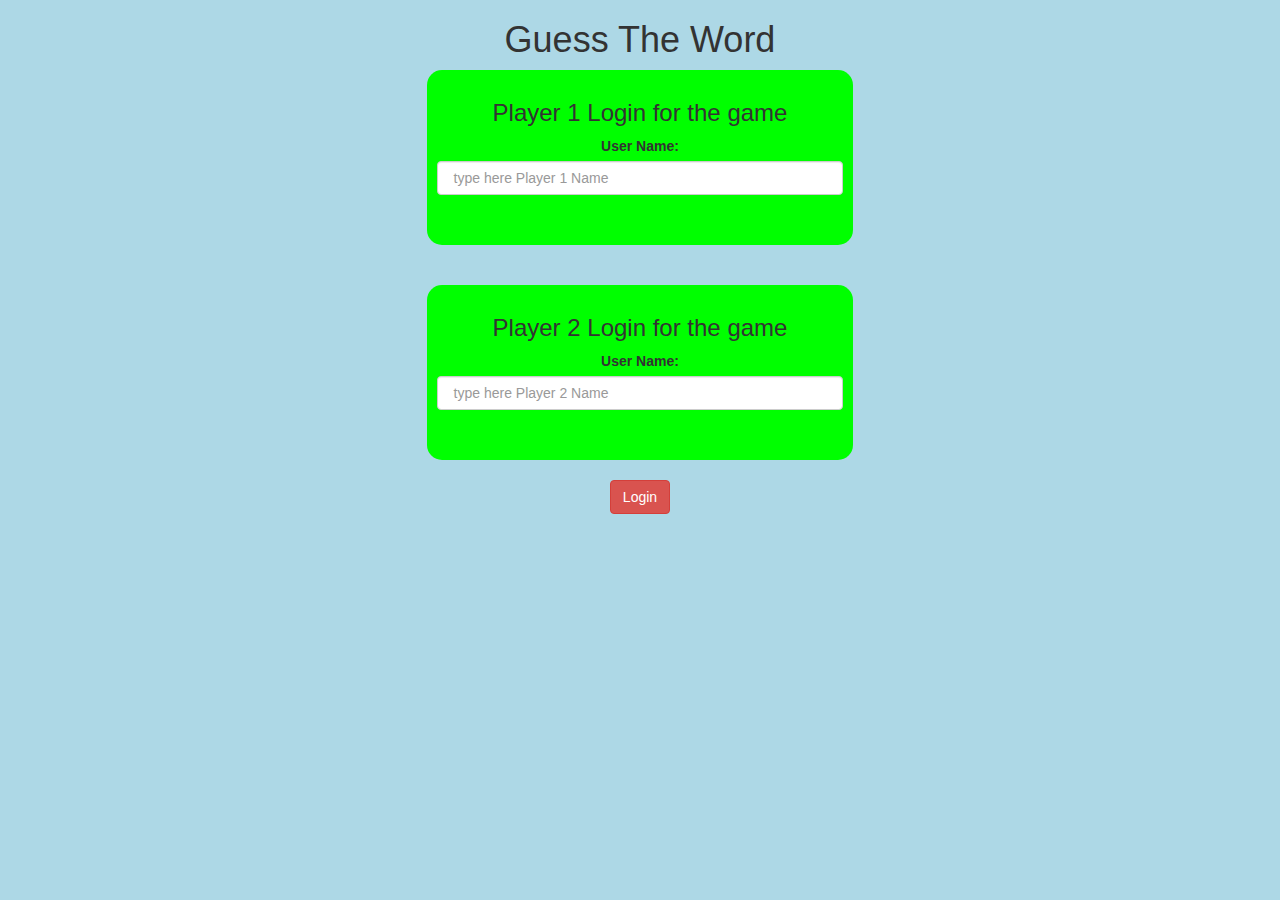
<file: index.html>
<!DOCTYPE html>
<html>

<head>
	<title>Guess The Word</title>

	<meta name="viewport" content="width=device-width, initial-scale=1">
	<link rel="stylesheet" href="https://maxcdn.bootstrapcdn.com/bootstrap/3.4.0/css/bootstrap.min.css">
	<script src="https://ajax.googleapis.com/ajax/libs/jquery/3.4.1/jquery.min.js"></script>
	<script src="https://maxcdn.bootstrapcdn.com/bootstrap/3.4.0/js/bootstrap.min.js"></script>

	<link rel="stylesheet" type="text/css" href="game.css">

	<script src="game_login.js"></script>
</head>

<body>
     <center>
	<h1>Guess The Word</h1>
	<div class="col-lg-4 col-md-4 col-sm-6 col-xs-11 login_div1">

		<h3>Player 1 Login for the game</h3> 
		<label>User Name:</label>
		<input type="text" id="player1_name_input" class="form-control" placeholder=" type here Player 1 Name">
		<br>
        <br>

	</div>
	<br>
	<br>
	<div class="col-lg-4 col-md-4 col-sm-6 col-xs-11 login_div2">

		<h3>Player 2 Login for the game</h3> 
		<label>User Name:</label>
		<input type="text" id="player2_name_input" class="form-control" placeholder=" type here Player 2 Name">
		<br>
        <br>

	</div>
	<br>
	<button id="login" onclick="login()" class="btn btn-danger">Login</button>
</center>

</body>

</html>
</file>
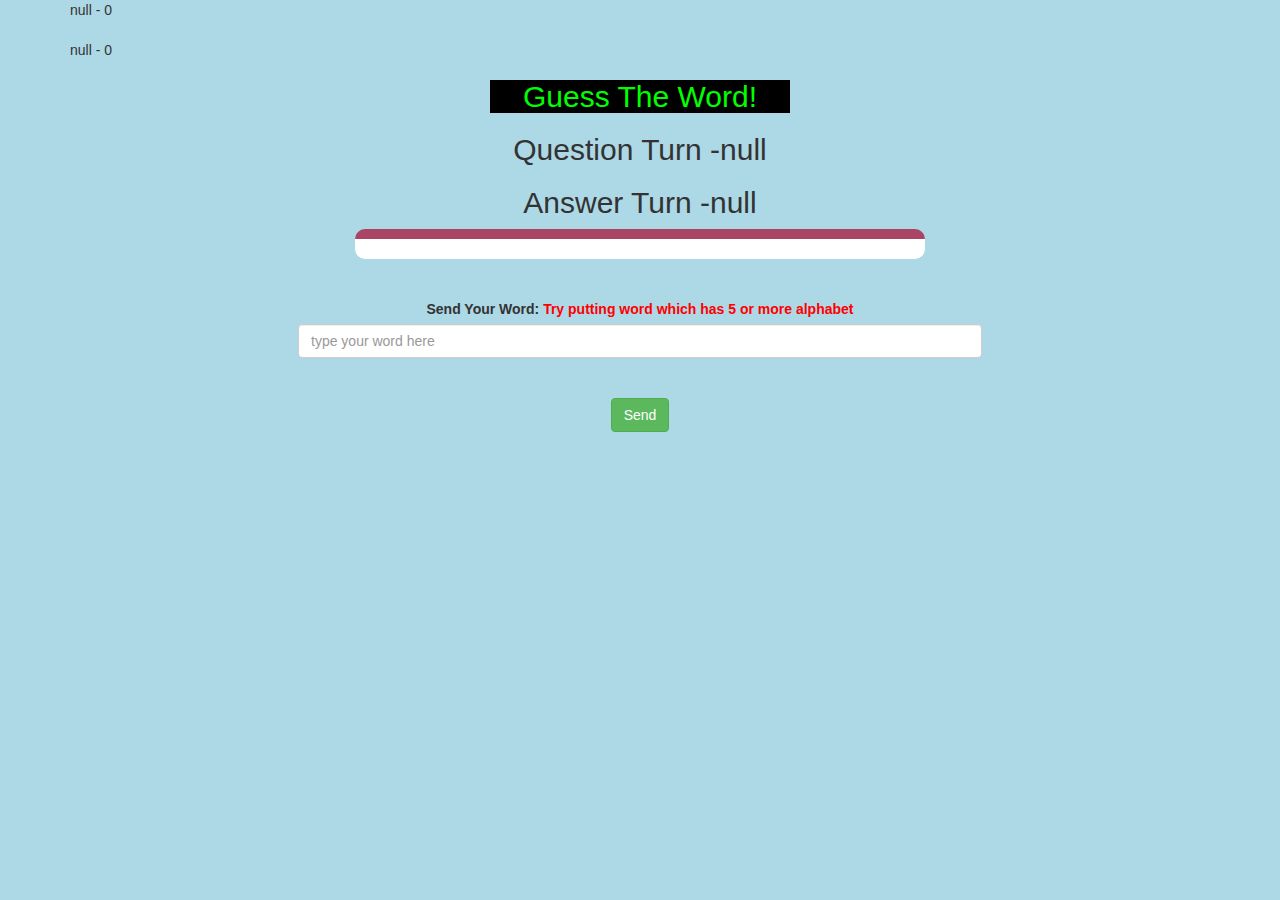
<file: game_page.html>
<!DOCTYPE html>
<html>

<head>
	<title>Guess The Word</title>

	<meta name="viewport" content="width=device-width, initial-scale=1">
	<link rel="stylesheet" href="https://maxcdn.bootstrapcdn.com/bootstrap/3.4.0/css/bootstrap.min.css">
	<script src="https://ajax.googleapis.com/ajax/libs/jquery/3.4.1/jquery.min.js"></script>
	<script src="https://maxcdn.bootstrapcdn.com/bootstrap/3.4.0/js/bootstrap.min.js"></script>

	<link rel="stylesheet" type="text/css" href="game.css">
</head>

<body>

	<div class="container">
		<span id="p_1_name"></span>
		<span id="p_1_score">Score</span>
		<br>
		<br>
		<span id="p_2_name"></span>
		<span id="p_2_score">Score</span>
		<center>
			<h2 style="color: lime; background-color: black; width: 300px;">Guess The Word!</h2>

			<h2 id="p_q"></h2>
			<h2 id="p_a"></h2>

			<div id="output" class="col-lg-6"></div>

			<br>
			<br>

			<label>Send Your Word: <b style="color: red">Try putting word which has 5 or more alphabet</b></label>
			<input id="word" class="form-control" type="text" placeholder="type your word here">
			<br>
			<br>
			<button id="send" onclick="send()" class="btn btn-success">Send</button>

			<br>

		</center>
	</div>

	<script src="game_page.js"></script>
</body>

</html>
</file>
<file: game.css>
body
{
	background: lightblue;
}

	.login_div1 , .login_div2
	{
		background: lime;
		padding: 10px;
		float: none;
		border-radius: 15px;
	}


#player1_name , #player2_name
{
	display: inline-block;
	margin-left: 20px;
}
#word
{
	width: 60%;
}
#word_display
{
	letter-spacing: 5px;
}
#output
{
background: white;
border-radius: 10px;
border-top: 10px solid #AA4465;
padding: 10px;
float: none;
text-align: left;
}
</file>
